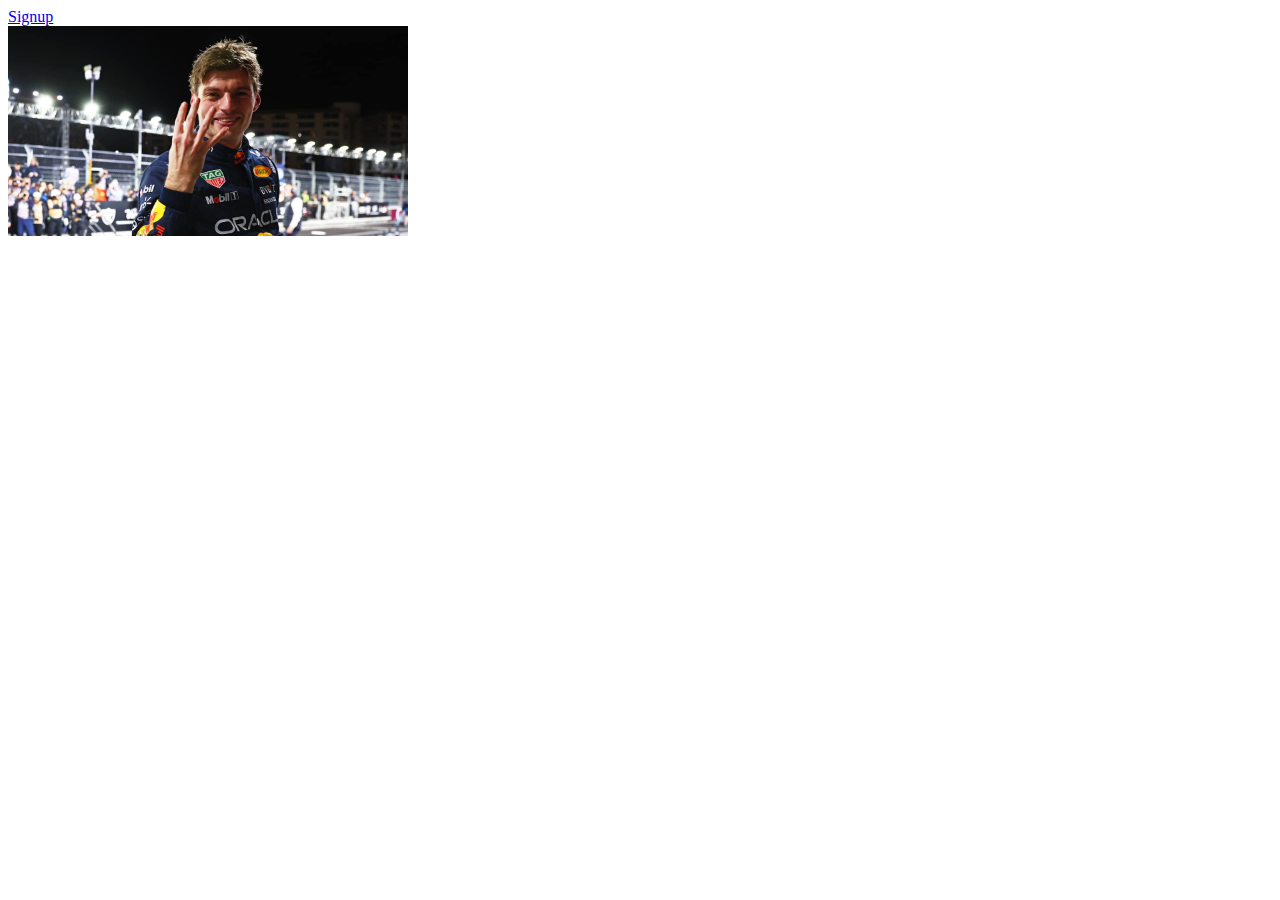
<file: WEB/signup/index.html>
<html lang="en">
<head>
    <meta charset="UTF-8">
    <meta name="viewport" content="width=device-width, initial-scale=1.0">
    <title>Hyper Link</title>
</head>
<body>
    <a href="./signup.html">Signup</a>
    <br>
    <img src="/WEB/assets/max-.jpg" alt="MaxTheGOat" width="400">
</body>
</html>
</file>
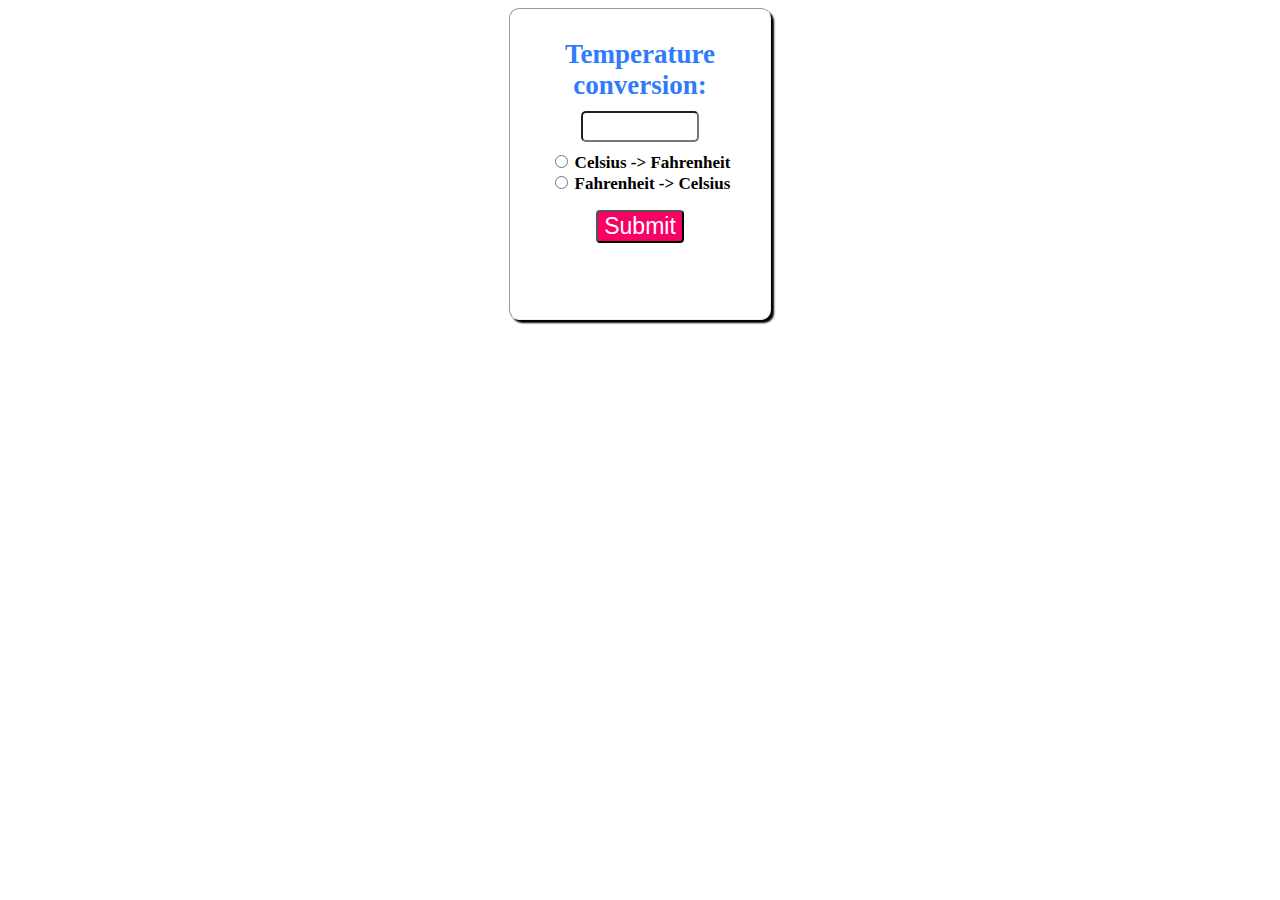
<file: WEB/Temperature_conversion/index.html>
<!DOCTYPE html>
<html lang="en">
<head>
    <meta charset="UTF-8">
    <meta name="viewport" content="width=device-width, initial-scale=1.0">
    <link rel="stylesheet" href="style.css">
    <title>Temperature Conversion</title>
</head>
<body>
    <div>
        <label for="text" id="head">Temperature conversion:</label><br>
        <input type="text" id="text" name="text"><br>

        <input type="radio" name="radio" id="radio11">
        <label for="radio" id="radio1">Celsius -> Fahrenheit</label><br>

        <input type="radio" name="radio" id="radio22">
        <label for="radio" id="radio2">Fahrenheit -> Celsius</label><br>

        <button id="submit">Submit</button>

        <h2 id="res"></h2>
    </div>
    <script src="index.js"></script>
</body>
</html>
</file>
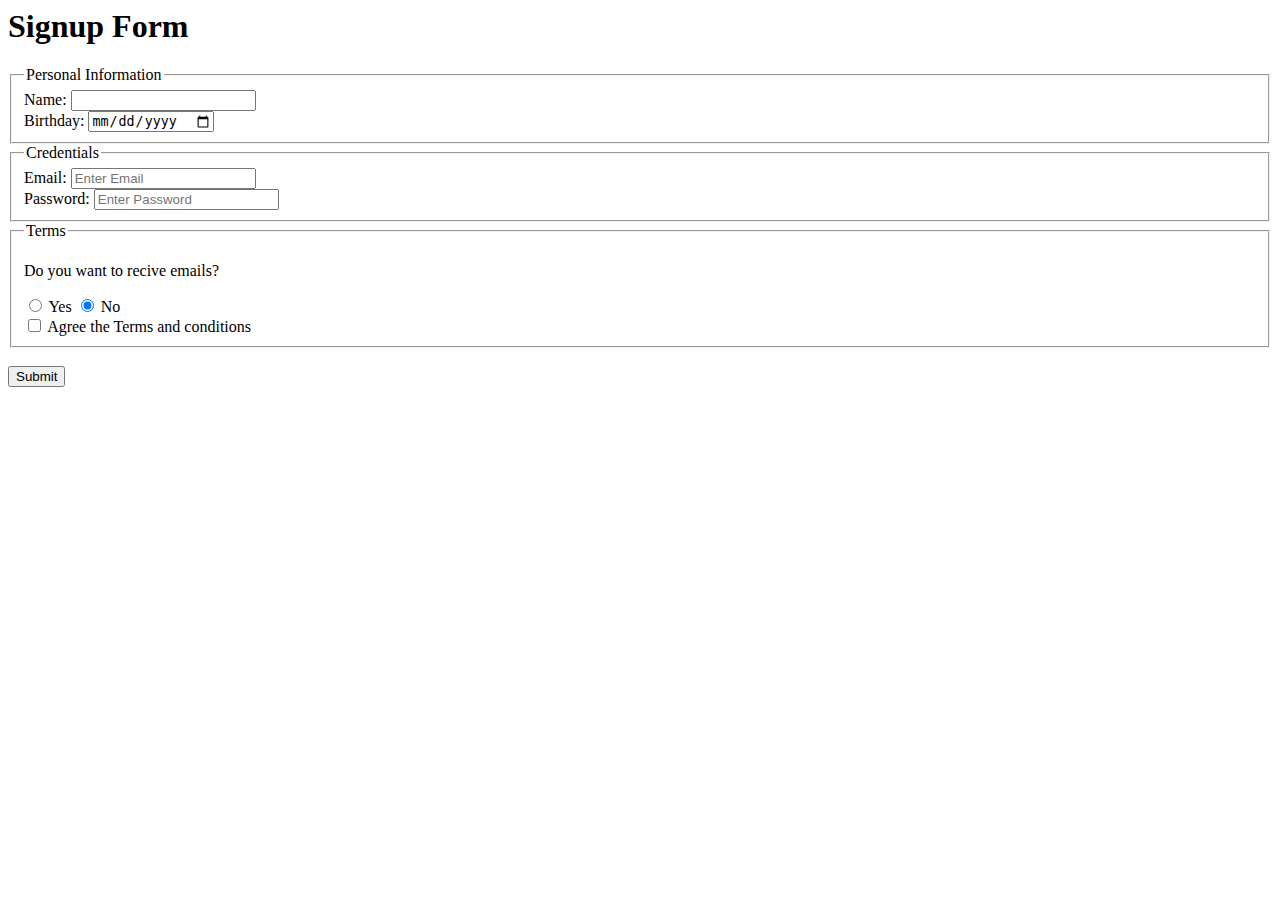
<file: WEB/signup/signup.html>
<html lang="en">
<head>
    <meta charset="UTF-8">
    <meta name="viewport" content="width=device-width, initial-scale=1.0">
    <title>About</title>
    <style>
        table, th, td{
            border: 1px solid black;
        }
    </style>
</head>
<body>
    <form action="">
        <h1>Signup Form</h1>
        <fieldset>
            <legend>Personal Information</legend>
        <div>
            <label for="name">Name:</label>
            <input type="text" name="name" id="name">
        </div>
        <div>
            <label for="Birth">Birthday:</label>
            <input type="date" name="Birth" id="Birth">
        </div>
        </fieldset>

        <fieldset>
            <legend>Credentials</legend>
        <div>
            <label for="email">Email:</label>
            <input type="email" name="email" id="email" placeholder="Enter Email">
        </div>
        <div>
            <label for="password">Password:</label>
            <input type="password" name="password" id="password" placeholder="Enter Password">
        </div>
        </fieldset>

        <fieldset>
            <legend>Terms</legend>
        <div>
            <p>Do you want to recive emails?</p>
            
            <input type="radio" name="recive" id="recive-Yes" value="yes">
            <label for="recive">Yes</label>
            
            <input type="radio" name="recive" id="recive-No" value="no" checked>
            <label for="recive">No</label>
        </div>

        <div>
            <input type="checkbox" name="a-terms" id="a-terms" value="accept"/>
            <label for="a-terms">Agree the Terms and conditions</label>

        </div>
        </fieldset>
        <br>
        <input type="submit">
    </form>
</body>
</html>
</file>
<file: WEB/Temperature_conversion/style.css>
body{
    display: flex;
    justify-content: center;
}
div{
    background-color: white;
    height: 250px;
    width: 200px;
    padding: 30px;
    text-align: center;
    border-radius: 10px;
    border-style: inset;
    border-width: 0.5px;
    box-shadow: 3px 3px 2px;
}
#head{
    font-size: 27px;
    font-weight: bold;
    color: #307bfc;
}
#text{
    margin-top: 10px;
    width: 110px;
    height: 25px;
    border-radius: 5px;
    margin-bottom: 10px;
}
#radio1{
    font-size: 17px;
    font-weight: bold;
}
#radio2{
    font-size: 17px;
    font-weight: bold;
}
#submit{
    margin-top: 16px;
    font-size: 23px;
    background-color: #fa0064;
    color: white;
    border-radius: 4px;
    border-width: 1;
}
</file>
